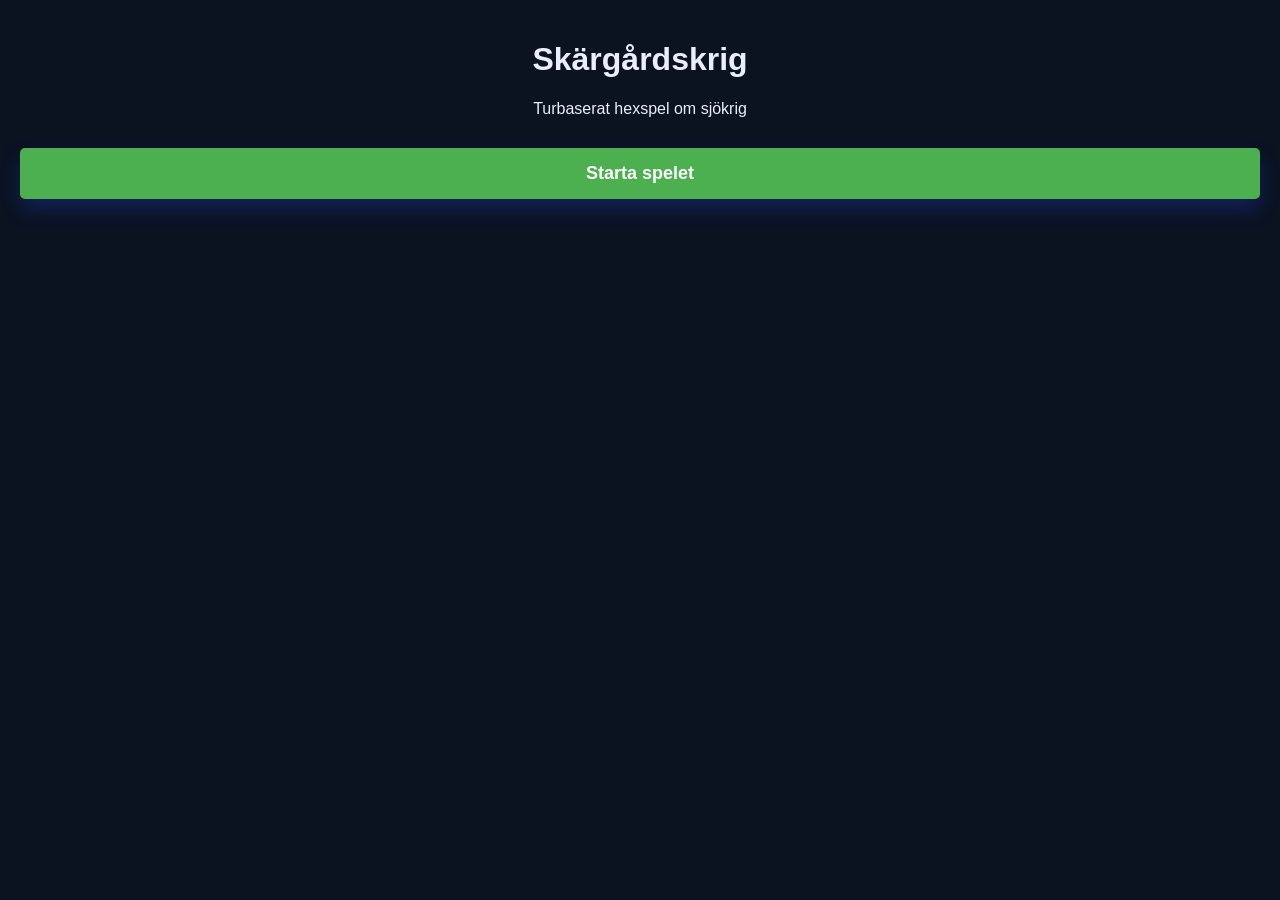
<file: index.html>
<!DOCTYPE html>
<html lang="sv">
<head>
  <meta charset="utf-8">
  <title>Skärgårdskrig</title>
  <meta name="viewport" content="width=device-width, initial-scale=1">
  <link rel="stylesheet" href="styles.css">
</head>
<body style="text-align: center; padding: 20px; font-family: Arial, sans-serif;">
  <h1>Skärgårdskrig</h1>
  <p>Turbaserat hexspel om sjökrig</p>
  
  <div style="margin: 30px 0;">
    <button onclick="goToGame()" style="padding: 15px 30px; font-size: 18px; cursor: pointer; background: #4CAF50; color: white; border: none; border-radius: 5px;">
      Starta spelet
    </button>
  </div>
  
  <script>
    function goToGame() {
      // Try the standard filename first
      fetch('game.html')
        .then(r => {
          if (r.ok) window.location.href = 'game.html';
          else window.location.href = 'simple-test.html';
        })
        .catch(() => window.location.href = 'simple-test.html');
    }
    
    // Auto-redirect after 2 seconds if not clicked
    setTimeout(() => {
      if (document.hidden === false) {
        window.location.href = 'game.html';
      }
    }, 2000);
  </script>
</body>
</html>
</file>
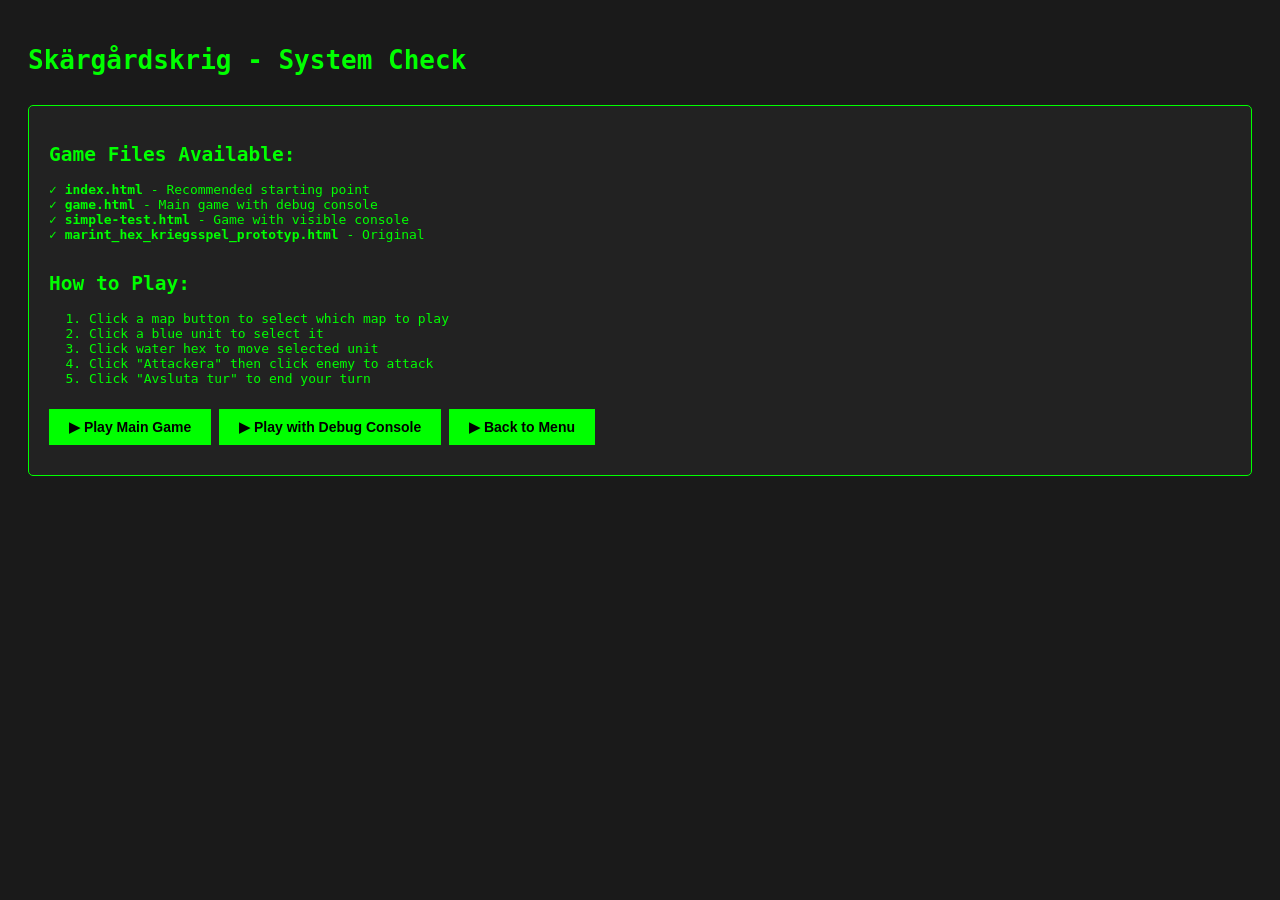
<file: check.html>
<!DOCTYPE html>
<html>
<head>
  <meta charset="utf-8">
  <title>Final System Check</title>
  <style>
    body { font-family: monospace; background: #1a1a1a; color: #0f0; padding: 20px; }
    .check { padding: 8px; margin: 5px 0; border-left: 3px solid #0f0; }
    .check.fail { border-left-color: #f00; color: #f00; }
    .check.warn { border-left-color: #ff0; color: #ff0; }
    button { padding: 10px 20px; margin: 10px 0; background: #0f0; color: #000; border: none; cursor: pointer; font-size: 14px; font-weight: bold; }
    button:hover { background: #00ff00; }
  </style>
</head>
<body>
  <h1>Skärgårdskrig - System Check</h1>
  
  <div id="checks"></div>
  
  <div style="margin-top: 30px; padding: 20px; background: #222; border: 1px solid #0f0; border-radius: 5px;">
    <h2>Game Files Available:</h2>
    <ul style="list-style: none; padding: 0;">
      <li><strong>✓ index.html</strong> - Recommended starting point</li>
      <li><strong>✓ game.html</strong> - Main game with debug console</li>
      <li><strong>✓ simple-test.html</strong> - Game with visible console</li>
      <li><strong>✓ marint_hex_kriegsspel_prototyp.html</strong> - Original</li>
    </ul>
    
    <h2 style="margin-top: 30px;">How to Play:</h2>
    <ol>
      <li>Click a map button to select which map to play</li>
      <li>Click a blue unit to select it</li>
      <li>Click water hex to move selected unit</li>
      <li>Click "Attackera" then click enemy to attack</li>
      <li>Click "Avsluta tur" to end your turn</li>
    </ol>
    
    <button onclick="startGame('game.html')">▶ Play Main Game</button>
    <button onclick="startGame('simple-test.html')">▶ Play with Debug Console</button>
    <button onclick="startGame('index.html')">▶ Back to Menu</button>
  </div>
  
  <script>
    const checksDiv = document.getElementById('checks');
    
    function addCheck(name, result, details = '') {
      const check = document.createElement('div');
      check.className = 'check ' + (result ? 'pass' : result === null ? 'warn' : 'fail');
      check.textContent = (result ? '✓' : result === null ? '⚠' : '✗') + ' ' + name + (details ? ': ' + details : '');
      checksDiv.appendChild(check);
    }
    
    addCheck('JavaScript', typeof window !== 'undefined' ? true : false);
    addCheck('DOM Access', typeof document !== 'undefined' ? true : false);
    addCheck('Canvas Support', () => { try { document.createElement('canvas').getContext('2d'); return true; } catch(e) { return false; } }());
    addCheck('Local Storage', typeof localStorage !== 'undefined' ? true : false);
    addCheck('Fetch API', typeof fetch !== 'undefined' ? true : false);
    
    // Check files
    const files = ['map_config.js', 'script.js', 'styles.css'];
    files.forEach(f => {
      fetch(f, { method: 'HEAD' })
        .then(r => addCheck('File: ' + f, r.ok, r.ok ? 'Found' : 'Not found (HTTP ' + r.status + ')'))
        .catch(() => addCheck('File: ' + f, false, 'Error accessing'));
    });
    
    function startGame(file) {
      window.location.href = file;
    }
  </script>
</body>
</html>
</file>
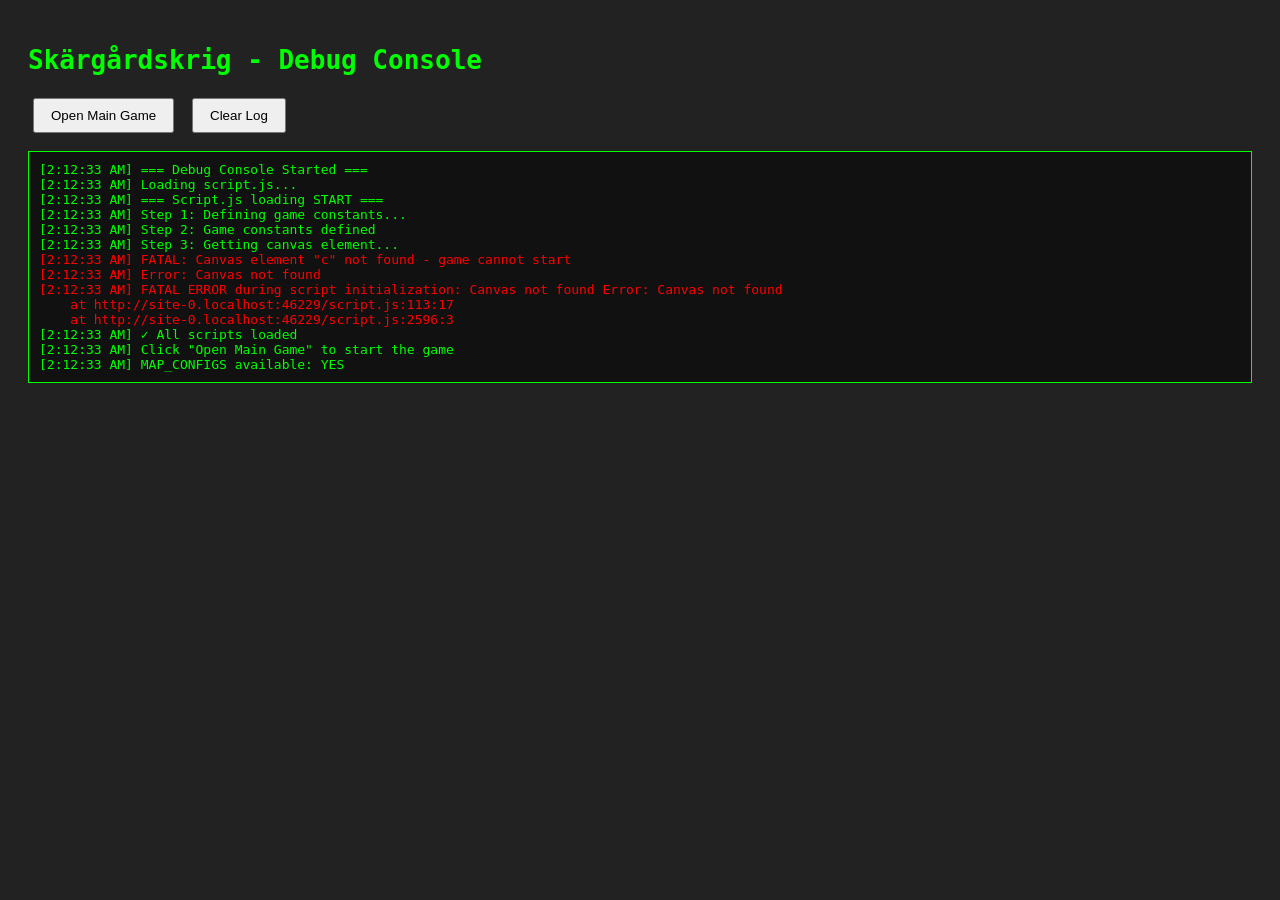
<file: debug.html>
<!DOCTYPE html>
<html>
<head>
  <meta charset="utf-8">
  <title>Skärgårdskrig - Debug Console</title>
  <style>
    body { font-family: monospace; background: #222; color: #0f0; padding: 20px; }
    pre { background: #111; padding: 10px; border: 1px solid #0f0; max-height: 500px; overflow-y: auto; }
    .error { color: #f00; }
    .warn { color: #ff0; }
    .ok { color: #0f0; }
    button { padding: 8px 16px; margin: 5px; cursor: pointer; }
  </style>
</head>
<body>
  <h1>Skärgårdskrig - Debug Console</h1>
  <div>
    <button onclick="location.href='marint_hex_kriegsspel_prototyp.html'">Open Main Game</button>
    <button onclick="clearLog()">Clear Log</button>
  </div>
  <pre id="output"></pre>
  
  <script>
    // Capture console output
    const output = document.getElementById('output');
    const lines = [];
    
    function log(msg, type = 'normal') {
      const cls = type === 'error' ? 'error' : type === 'warn' ? 'warn' : 'ok';
      lines.push(`<span class="${cls}">[${new Date().toLocaleTimeString()}] ${msg}</span>`);
      output.innerHTML = lines.join('<br>');
      output.scrollTop = output.scrollHeight;
    }
    
    function clearLog() {
      lines.length = 0;
      output.innerHTML = '';
    }
    
    // Override console methods
    const originalLog = console.log;
    const originalError = console.error;
    const originalWarn = console.warn;
    
    console.log = function(...args) {
      const msg = args.join(' ');
      log(msg, 'normal');
      originalLog.apply(console, args);
    };
    
    console.error = function(...args) {
      const msg = args.join(' ');
      log(msg, 'error');
      originalError.apply(console, args);
    };
    
    console.warn = function(...args) {
      const msg = args.join(' ');
      log(msg, 'warn');
      originalWarn.apply(console, args);
    };
    
    log('=== Debug Console Started ===', 'ok');
    log('Loading script.js...', 'normal');
  </script>
  
  <script src="map_config.js"></script>
  <script src="script.js"></script>
  
  <script>
    log('✓ All scripts loaded', 'ok');
    log('Click "Open Main Game" to start the game', 'ok');
    
    // Test if globals are available
    setTimeout(() => {
      log('MAP_CONFIGS available: ' + (typeof MAP_CONFIGS !== 'undefined' ? 'YES' : 'NO'), 
          typeof MAP_CONFIGS !== 'undefined' ? 'ok' : 'error');
    }, 100);
  </script>
</body>
</html>
</file>
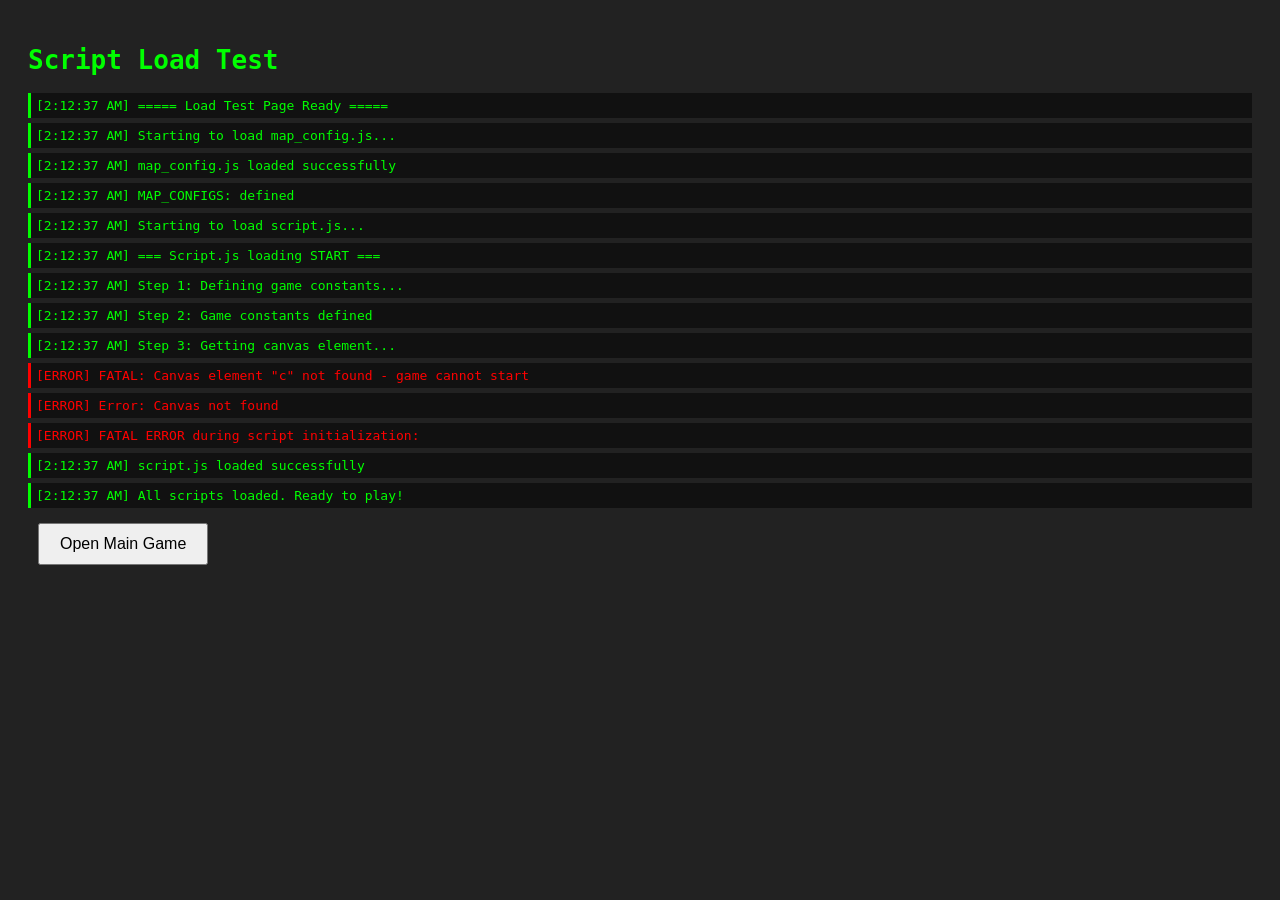
<file: load-test.html>
<!DOCTYPE html>
<html>
<head>
  <meta charset="utf-8">
  <title>Load Test</title>
  <style>
    body { font-family: monospace; background: #222; color: #0f0; padding: 20px; }
    .log { margin: 5px 0; padding: 5px; background: #111; border-left: 3px solid #0f0; }
    .error { border-left-color: #f00; color: #f00; }
    button { padding: 10px 20px; margin: 10px; font-size: 16px; cursor: pointer; }
  </style>
</head>
<body>
  <h1>Script Load Test</h1>
  <div id="logs"></div>
  <button onclick="openMain()">Open Main Game</button>
  
  <script>
    console.log = function(msg) {
      const div = document.createElement('div');
      div.className = 'log';
      div.textContent = '[' + new Date().toLocaleTimeString() + '] ' + msg;
      document.getElementById('logs').appendChild(div);
    };
    
    console.error = function(msg) {
      const div = document.createElement('div');
      div.className = 'log error';
      div.textContent = '[ERROR] ' + msg;
      document.getElementById('logs').appendChild(div);
    };
    
    window.onerror = function(msg, url, line, col, err) {
      console.error('ERROR: ' + msg + ' at ' + url + ':' + line + ':' + col);
      return true;
    };
    
    function openMain() {
      window.location.href = 'marint_hex_kriegsspel_prototyp.html';
    }
    
    console.log('===== Load Test Page Ready =====');
  </script>
  
  <script>
    console.log('Starting to load map_config.js...');
  </script>
  <script src="map_config.js"></script>
  <script>
    console.log('map_config.js loaded successfully');
    console.log('MAP_CONFIGS: ' + (typeof MAP_CONFIGS !== 'undefined' ? 'defined' : 'undefined'));
  </script>
  
  <script>
    console.log('Starting to load script.js...');
  </script>
  <script src="script.js"></script>
  <script>
    console.log('script.js loaded successfully');
    setTimeout(() => {
      console.log('All scripts loaded. Ready to play!');
    }, 100);
  </script>
</body>
</html>
</file>
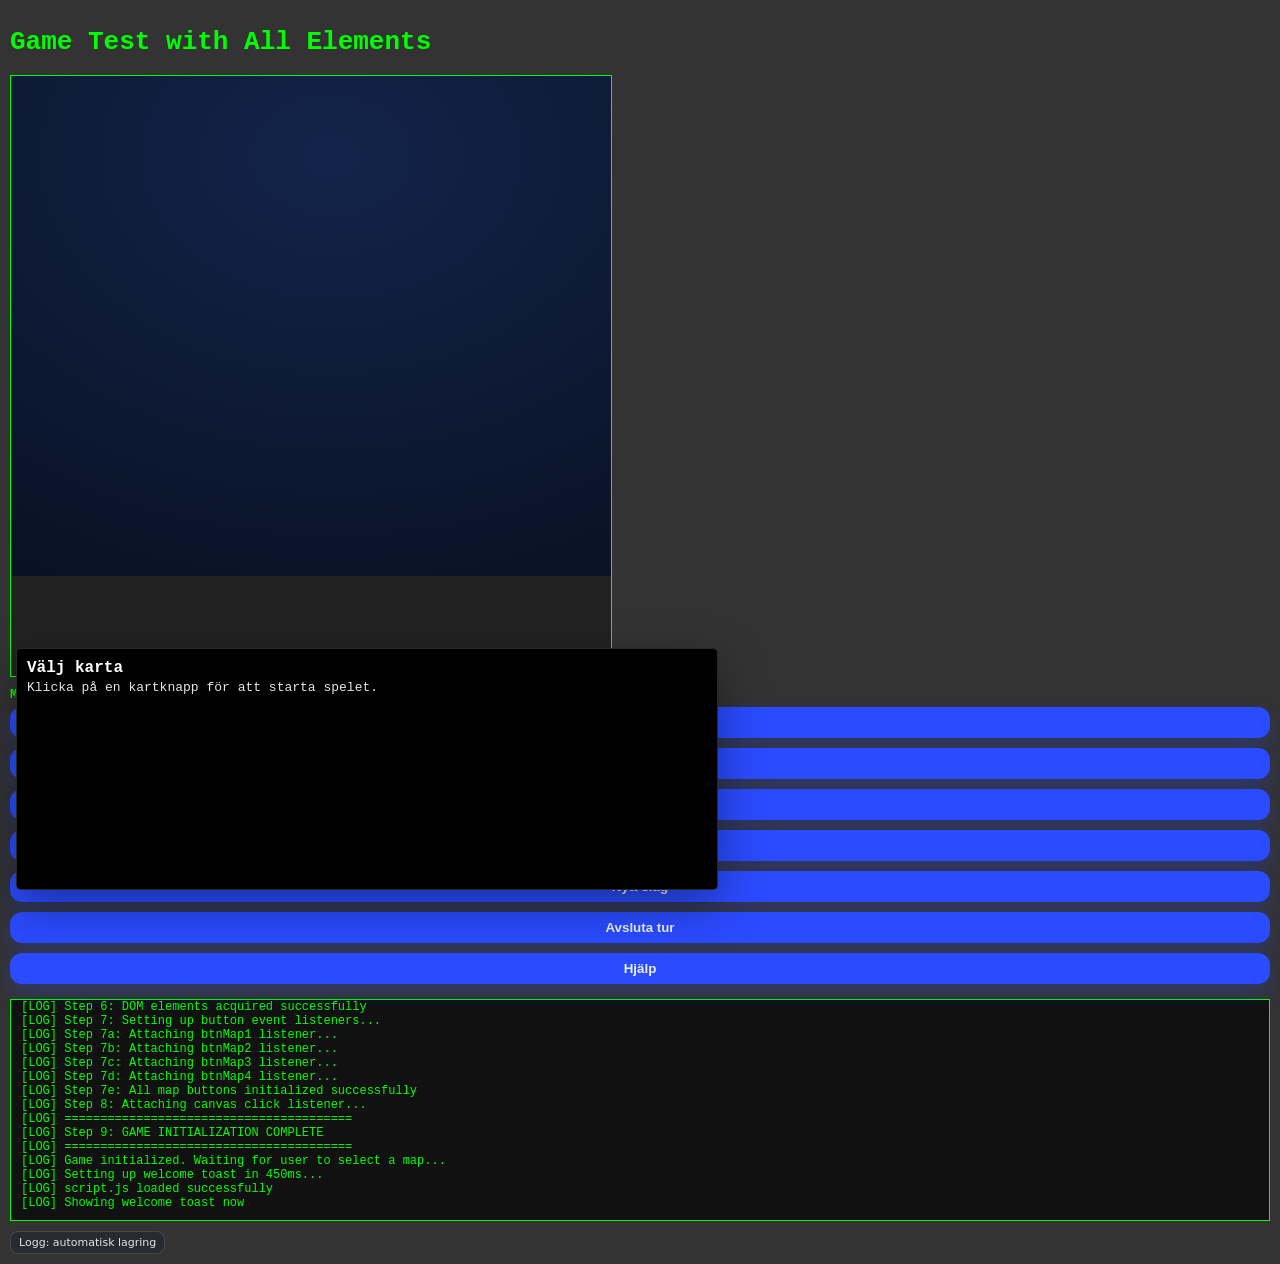
<file: simple-test.html>
<!DOCTYPE html>
<html>
<head>
  <meta charset="utf-8">
  <title>Minimal Test</title>
  <link rel="stylesheet" href="styles.css">
  <style>
    body { background: #333; margin: 0; padding: 10px; font-family: monospace; color: #0f0; }
    #stageWrap { width: 600px; height: 600px; background: #222; border: 1px solid #0f0; position: relative; }
    #c { display: block; width: 100%; height: 100%; }
    #console { background: #111; border: 1px solid #0f0; padding: 10px; margin-top: 10px; max-height: 200px; overflow-y: auto; font-size: 12px; }
    #controls { margin-top: 10px; }
    button { padding: 8px 16px; margin: 5px 5px 5px 0; }
    .toast { position: absolute; bottom: 10px; left: 10px; background: #000; color: #fff; padding: 10px; border-radius: 5px; display: none; z-index: 1000; }
  </style>
</head>
<body>
  <h1>Game Test with All Elements</h1>
  
  <div id="stageWrap">
    <canvas id="c" width="600" height="600"></canvas>
    <div class="toast" id="toast"></div>
  </div>
  
  <div id="controls">
    <div><strong>Map Selection:</strong></div>
    <button id="btnMap1">Karta 1</button>
    <button id="btnMap2">Karta 2</button>
    <button id="btnMap3">Karta 3</button>
    <button id="btnMap4">Karta 4</button>
    <button id="btnReset">Nytt slag</button>
    <button id="btnEndTurn">Avsluta tur</button>
    <button id="btnHelp">Hjälp</button>
  </div>
  
  <div id="console"></div>
  
  <script>
    const consoleDiv = document.getElementById('console');
    
    const originalLog = console.log;
    const originalError = console.error;
    
    console.log = function(...args) {
      const msg = args.join(' ');
      const line = document.createElement('div');
      line.textContent = '[LOG] ' + msg;
      line.style.color = '#0f0';
      consoleDiv.appendChild(line);
      consoleDiv.scrollTop = consoleDiv.scrollHeight;
      originalLog.apply(console, args);
    };
    
    console.error = function(...args) {
      const msg = args.join(' ');
      const line = document.createElement('div');
      line.style.color = '#f00';
      line.textContent = '[ERROR] ' + msg;
      consoleDiv.appendChild(line);
      consoleDiv.scrollTop = consoleDiv.scrollHeight;
      originalError.apply(console, args);
    };
    
    window.onerror = function(msg, url, line, col, err) {
      console.error('Unhandled error: ' + msg);
      return true;
    };
    
    console.log('Test page loaded');
    console.log('Canvas element: ' + (document.getElementById('c') ? 'FOUND' : 'NOT FOUND'));
    console.log('StageWrap element: ' + (document.getElementById('stageWrap') ? 'FOUND' : 'NOT FOUND'));
    console.log('Toast element: ' + (document.getElementById('toast') ? 'FOUND' : 'NOT FOUND'));
    console.log('btnMap1: ' + (document.getElementById('btnMap1') ? 'FOUND' : 'NOT FOUND'));
  </script>
  
  <script src="map_config.js"></script>
  <script>console.log('map_config.js loaded');</script>
  
  <script src="script.js"></script>
  <script>console.log('script.js loaded successfully');</script>
</body>
</html>
</file>
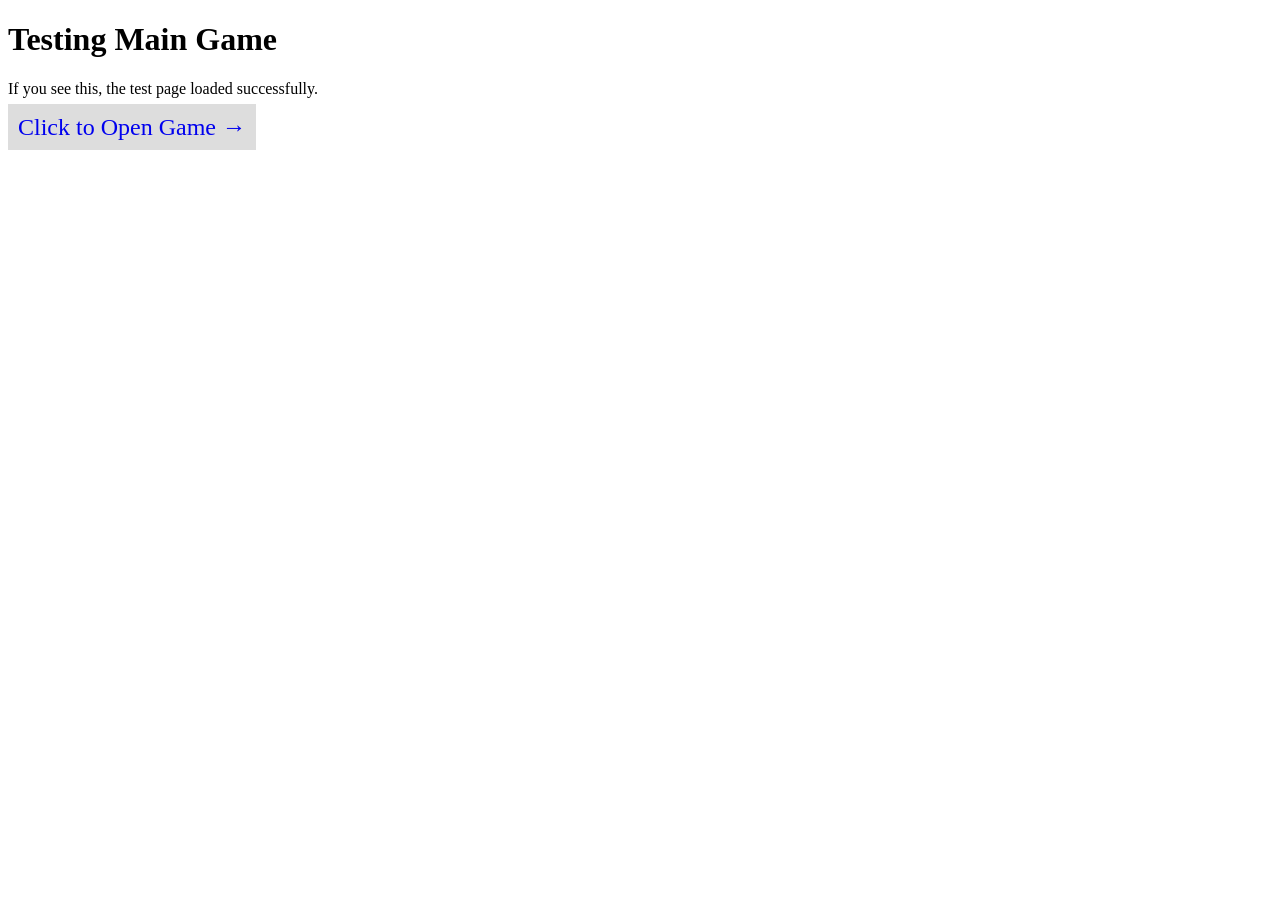
<file: start.html>
<!DOCTYPE html>
<html>
<head>
  <meta charset="utf-8">
  <title>Skärgårdskrig - Simple Test</title>
</head>
<body>
  <h1>Testing Main Game</h1>
  <p>If you see this, the test page loaded successfully.</p>
  <p><a href="marint_hex_kriegsspel_prototyp.html" style="font-size: 24px; padding: 10px; background: #ddd; text-decoration: none;">Click to Open Game →</a></p>
  
  <script>
    console.log('Test page loaded');
  </script>
</body>
</html>
</file>
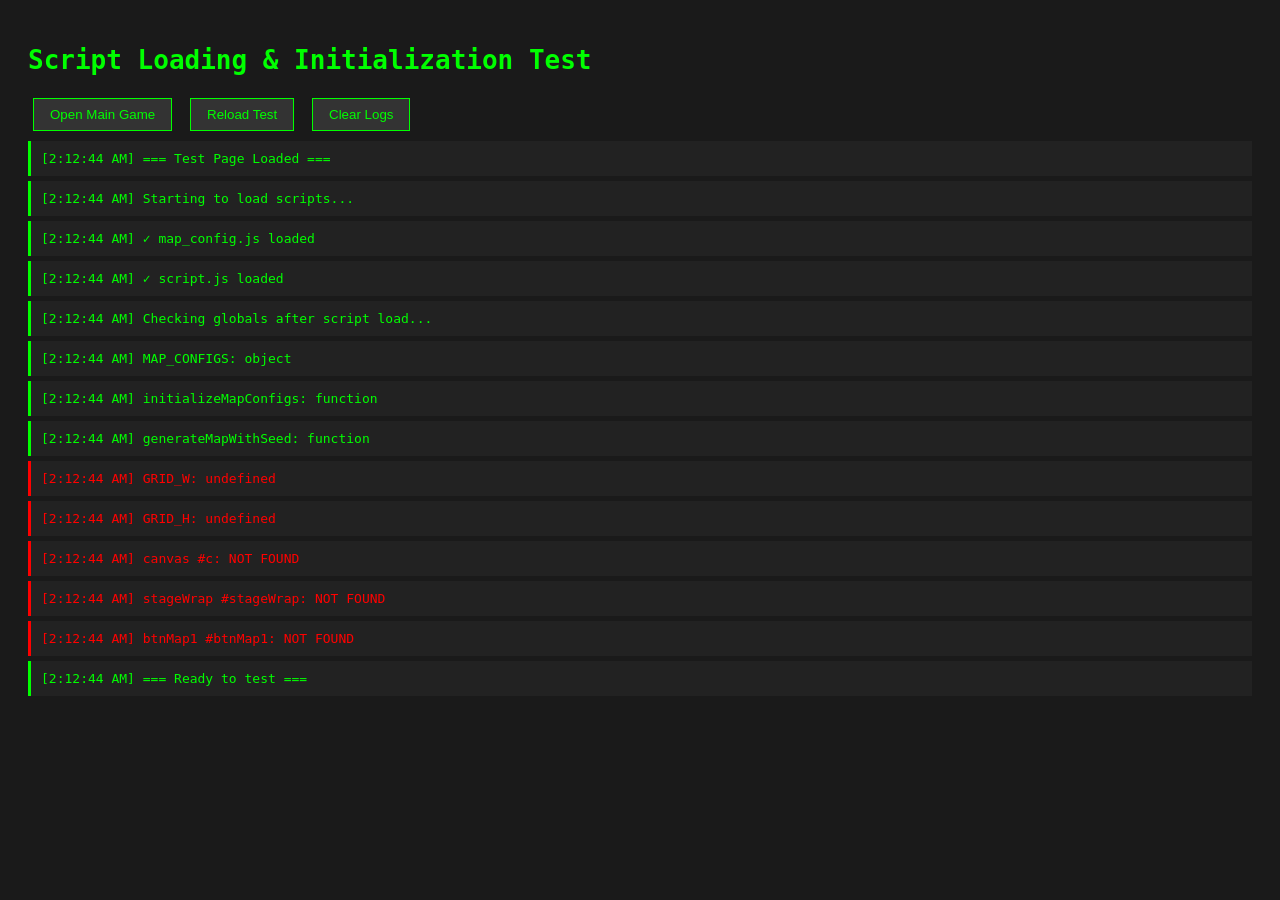
<file: test-load.html>
<!DOCTYPE html>
<html>
<head>
  <meta charset="utf-8">
  <title>Script Loading Test</title>
  <style>
    body { font-family: monospace; background: #1a1a1a; color: #0f0; padding: 20px; }
    .log { background: #222; padding: 10px; margin: 5px 0; border-left: 3px solid #0f0; }
    .error { border-left-color: #f00; color: #f00; }
    .warn { border-left-color: #ff0; color: #ff0; }
    .ok { border-left-color: #0f0; color: #0f0; }
    button { padding: 8px 16px; margin: 5px; background: #333; color: #0f0; cursor: pointer; border: 1px solid #0f0; }
    button:hover { background: #0f0; color: #000; }
  </style>
</head>
<body>
  <h1>Script Loading & Initialization Test</h1>
  
  <button onclick="testOpen()">Open Main Game</button>
  <button onclick="window.location.reload()">Reload Test</button>
  <button onclick="document.getElementById('logs').innerHTML = ''">Clear Logs</button>
  
  <div id="logs"></div>
  
  <script>
    function addLog(msg, type = 'normal') {
      const logsDiv = document.getElementById('logs');
      const logEl = document.createElement('div');
      logEl.className = 'log ' + (type === 'error' ? 'error' : type === 'warn' ? 'warn' : type === 'ok' ? 'ok' : '');
      logEl.textContent = '[' + new Date().toLocaleTimeString() + '] ' + msg;
      logsDiv.appendChild(logEl);
      logsDiv.scrollTop = logsDiv.scrollHeight;
      console.log(msg);
    }
    
    function testOpen() {
      addLog('Opening main game...', 'ok');
      window.location.href = 'marint_hex_kriegsspel_prototyp.html';
    }
    
    // Global error handler
    window.addEventListener('error', (e) => {
      addLog(`ERROR: ${e.message} at ${e.filename}:${e.lineno}:${e.colno}`, 'error');
    });
    
    // Unhandled promise rejection handler
    window.addEventListener('unhandledrejection', (e) => {
      addLog(`UNHANDLED PROMISE REJECTION: ${e.reason}`, 'error');
    });
    
    addLog('=== Test Page Loaded ===', 'ok');
    addLog('Starting to load scripts...', 'normal');
  </script>
  
  <script src="map_config.js" onload="addLog('✓ map_config.js loaded', 'ok')" onerror="addLog('✗ map_config.js FAILED', 'error')"></script>
  <script src="script.js" onload="addLog('✓ script.js loaded', 'ok')" onerror="addLog('✗ script.js FAILED', 'error')"></script>
  
  <script>
    setTimeout(() => {
      addLog('Checking globals after script load...', 'normal');
      
      const checks = {
        'MAP_CONFIGS': typeof MAP_CONFIGS,
        'initializeMapConfigs': typeof initializeMapConfigs && 'function',
        'generateMapWithSeed': typeof generateMapWithSeed && 'function',
        'GRID_W': typeof GRID_W,
        'GRID_H': typeof GRID_H,
        'canvas #c': document.getElementById('c') ? 'found' : 'NOT FOUND',
        'stageWrap #stageWrap': document.getElementById('stageWrap') ? 'found' : 'NOT FOUND',
        'btnMap1 #btnMap1': document.getElementById('btnMap1') ? 'found' : 'NOT FOUND'
      };
      
      for (const [name, value] of Object.entries(checks)) {
        const type = value === 'found' || value === 'function' ? 'ok' : value === 'number' || value === 'object' ? 'ok' : 'error';
        addLog(`${name}: ${value}`, type === 'error' ? 'error' : 'ok');
      }
      
      addLog('=== Ready to test ===', 'ok');
    }, 500);
  </script>
</body>
</html>
</file>
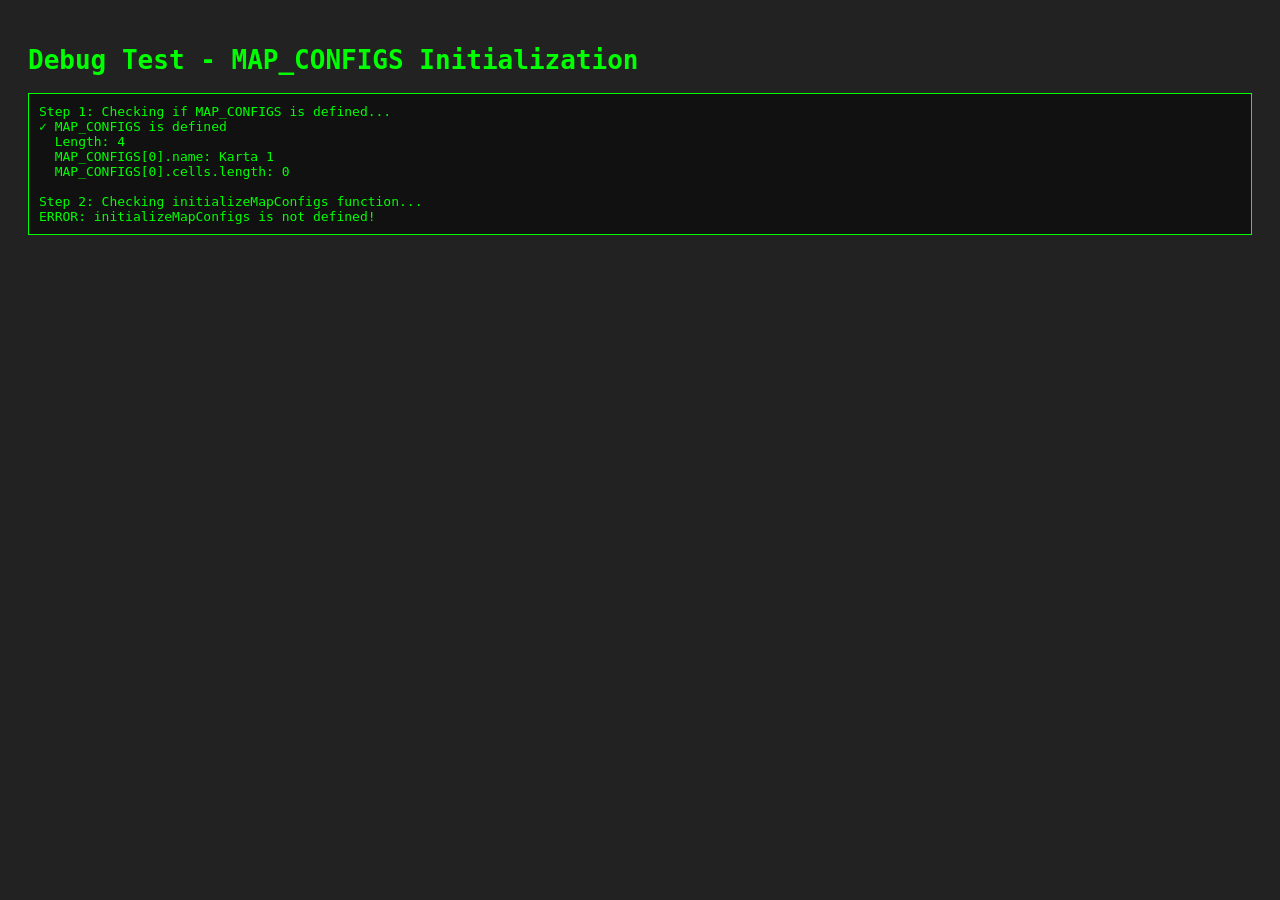
<file: test.html>
<!DOCTYPE html>
<html>
<head>
  <title>Debug Test</title>
  <style>
    body { font-family: monospace; background: #222; color: #0f0; padding: 20px; }
    pre { background: #111; padding: 10px; border: 1px solid #0f0; }
    .error { color: #f00; }
  </style>
</head>
<body>
  <h1>Debug Test - MAP_CONFIGS Initialization</h1>
  <pre id="output"></pre>
  
  <script src="map_config.js"></script>
  <script>
    const output = document.getElementById('output');
    const lines = [];
    
    function log(msg) {
      lines.push(msg);
      output.textContent = lines.join('\n');
    }
    
    try {
      log('Step 1: Checking if MAP_CONFIGS is defined...');
      if (typeof MAP_CONFIGS === 'undefined') {
        log('ERROR: MAP_CONFIGS is not defined!');
      } else {
        log('✓ MAP_CONFIGS is defined');
        log('  Length: ' + MAP_CONFIGS.length);
        log('  MAP_CONFIGS[0].name: ' + MAP_CONFIGS[0].name);
        log('  MAP_CONFIGS[0].cells.length: ' + MAP_CONFIGS[0].cells.length);
        
        log('\nStep 2: Checking initializeMapConfigs function...');
        if (typeof initializeMapConfigs === 'undefined') {
          log('ERROR: initializeMapConfigs is not defined!');
        } else {
          log('✓ initializeMapConfigs function exists');
          
          log('\nStep 3: Simulating GRID_W and GRID_H...');
          const GRID_W = 20;
          const GRID_H = 20;
          
          log('Step 4: Calling initializeMapConfigs...');
          initializeMapConfigs(GRID_W, GRID_H);
          
          log('✓ initializeMapConfigs completed');
          log('  MAP_CONFIGS[0].cells.length after init: ' + MAP_CONFIGS[0].cells.length);
          
          if (MAP_CONFIGS[0].cells.length > 0) {
            log('  First cell: ' + JSON.stringify(MAP_CONFIGS[0].cells[0]));
          }
        }
      }
    } catch(e) {
      log('\n<span class="error">EXCEPTION: ' + e.message + '</span>');
      log(e.stack);
    }
  </script>
</body>
</html>
</file>
<file: styles.css>
:root {
    color-scheme: dark;
    --water-shallow: #164e8a;
    --water-mid: #123f6e;
    --water-deep: hsl(211, 72%, 20%);
    --land: #2e5d2c;
    --skerry: #888888;
    --unit-blue: #3a7aff;
    --unit-red: #ff3a5c;
    --mine: #ffd54a;
    --range: rgba(56, 219, 56, 0.747);
}

body {
    margin: 0;
    font-family: system-ui, -apple-system, Segoe UI, Roboto, Arial, sans-serif;
    background: #0b1220;
    color: #e8eefc;
}

header {
    display: flex;
    gap: 12px;
    align-items: center;
    /*padding: 12px 16px;*/
    padding: 12px 16px 0px 70px;
    background: #0f1a33;
    border-bottom: 1px solid rgba(255,255,255,.08);
    position: sticky;
    top: 0;
    z-index: 2;
}

header h1 {
    font-size: 16px;
    margin: 0;
    font-weight: 700;
    letter-spacing: .2px;
}

.pill {
    font-size: 12px;
    padding: 4px 10px;
    border-radius: 999px;
    background: rgba(255,255,255,.08);
    border: 1px solid rgba(255,255,255,.12);
}

main {
    display: grid;
    /*grid-template-columns: 1fr 260px 360px;*/
    grid-template-columns: 1337px 260px 360px;
    gap: 0;
    min-height: calc(100vh - 56px);
    align-items: start;
    height: calc(100vh - 56px);
    overflow: auto;
}

#stageWrap {
    position: relative;
    width: 100%;
    height: 100%;
    overflow: auto;
    margin-top: 0;
    display: flex;
    align-items: flex-start;
    justify-content: flex-start;
}

#redMovesWrap {
    display: flex;
    flex-direction: column;
    justify-content: flex-start;
    padding: 12px;
    margin: 12px 12px;
    align-self: start;
}

canvas {
    width: 100%;
    height: 100%;
    min-width: 800px;
    min-height: 600px;
    display: block;
    background: radial-gradient(1200px 900px at 40% 30%, #13234a 0%, #07101f 60%, #050a14 100%);
    margin-top: -100px !important;
}

aside {
    border-left: 1px solid rgba(255,255,255,.08);
    background: #0a1224;
    padding: 14px 14px 18px;
}

.panel {
    background: rgba(255,255,255,.04);
    border: 1px solid rgba(255,255,255,.08);
    border-radius: 14px;
    padding: 12px;
    margin-bottom: 12px;
    box-shadow: 0 10px 30px rgba(0,0,0,.25);
}

.panel h2 {
    font-size: 13px;
    margin: 0 0 8px;
    opacity: .95;
}

.row {
    display: flex;
    align-items: center;
    gap: 12px;
    margin: 6px 0;
    justify-content: flex-start;
}
.redMoves {
    margin-top: 6px;
}

.redDot {
    display: inline-block;
    width: 1.1em;
    min-width: 1.1em;
    text-align: left;
    font-size: 1.2em;
    color: #ff3a5c;
    font-weight: bold;
    margin-right: 0.3em;
    vertical-align: middle;
}
.redMoveText {
    display: inline-block;
    text-align: left;
    font-size: 1em;
    font-weight: 500;
    color: #e8eefc;
    vertical-align: middle;
}

.row small {
    opacity: .85;
}

button {
    cursor: pointer;
    border: none;
    color: #e8eefc;
    background: #2a4bff;
    padding: 10px 12px;
    border-radius: 12px;
    font-weight: 700;
    width: 100%;
    box-shadow: 0 10px 20px rgba(42,75,255,.25);
}

button:disabled {
    opacity: .5;
    cursor: not-allowed;
}

.sensor-active {
    color: orange;
}

.btn2 {
    background: rgba(255,255,255,.08);
    border: 1px solid rgba(255,255,255,.14);
    box-shadow: none;
}

.btnRow {
    display: grid;
    grid-template-columns: 1fr 1fr;
    gap: 10px;
}

.kbd {
    font-family: ui-monospace, SFMono-Regular, Menlo, Monaco, Consolas, monospace;
    background: rgba(255,255,255,.08);
    border: 1px solid rgba(255,255,255,.12);
    padding: 2px 6px;
    border-radius: 8px;
    font-size: 12px;
}

.legend {
    display: grid;
    grid-template-columns: 1fr 1fr;
    gap: 8px;
}

.legItem {
    display: flex;
    align-items: center;
    gap: 8px;
    font-size: 12px;
    opacity: .9;
}

.swatch {
    width: 14px;
    height: 14px;
    border-radius: 4px;
    border: 1px solid rgba(255,255,255,.16);
}

.toast {
    position: absolute;
    left: 50%;
    top: 85%;
    transform: translate(-50%, 8px);
    background: rgba(0,0,0,.65);
    border: 1px solid rgba(255,255,255,.16);
    padding: 14px 16px;
    border-radius: 14px;
    max-width: min(680px, calc(100% - 32px));
    width: auto;
    font-size: 15px;
    backdrop-filter: blur(8px);
    box-shadow: 0 16px 48px rgba(0,0,0,.35);
    z-index: 3;
}

.toast b {
    display: block;
    margin-bottom: 2px;
    font-size: 16px;
}

.toast small {
    opacity: .9;
    font-size: 13px;
}

@media (max-width: 980px) {
    main {
        grid-template-columns: 1fr;
    }

    aside {
        border-left: none;
        border-top: 1px solid rgba(255,255,255,.08);
    }

    #stageWrap {
        height: 62vh;
    }
}
</file>
